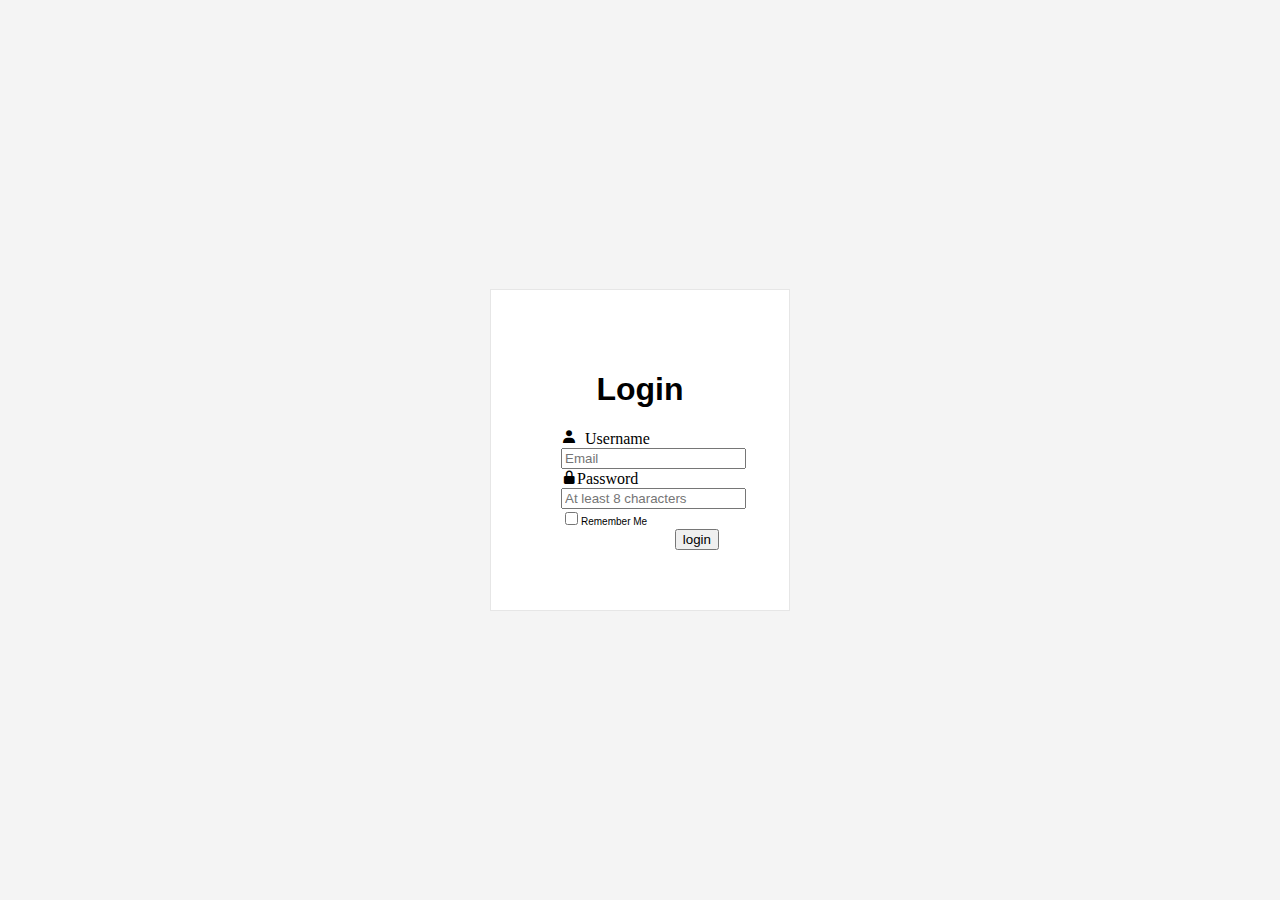
<file: index.html>
<!DOCTYPE html>
<html lang="en">
<head>
    <meta charset="UTF-8">
    <meta name="viewport" content="width=device-width, initial-scale=1.0">
    <link href='https://unpkg.com/boxicons@2.1.4/css/boxicons.min.css' rel='stylesheet'>
    <link rel="stylesheet" href="login.css">
    <title>login</title>
</head>
<body>
    <div class="Login">
        <h1><strong>Login</strong></h1>
        <form action="">
            <div class="input-box">
                <label for="username" i class='bx bxs-user' > Username</label><br>
                <input type="text" id="username" name="username" placeholder="Email" required>    
            </div>
            <div class="input-box">
                <label for="password" i class='bx bxs-lock-alt'>Password</label><br>
                <input type="password" id="password" name="password " placeholder="At least 8 characters" required>
             </div>
            <div class="remember-forget">
             <label ><input type="checkbox">Remember Me</label>

            </div>
            <button type="submit" class="btn" >login</button>
       
        </form>
    </div>
</body>
</html>
</file>
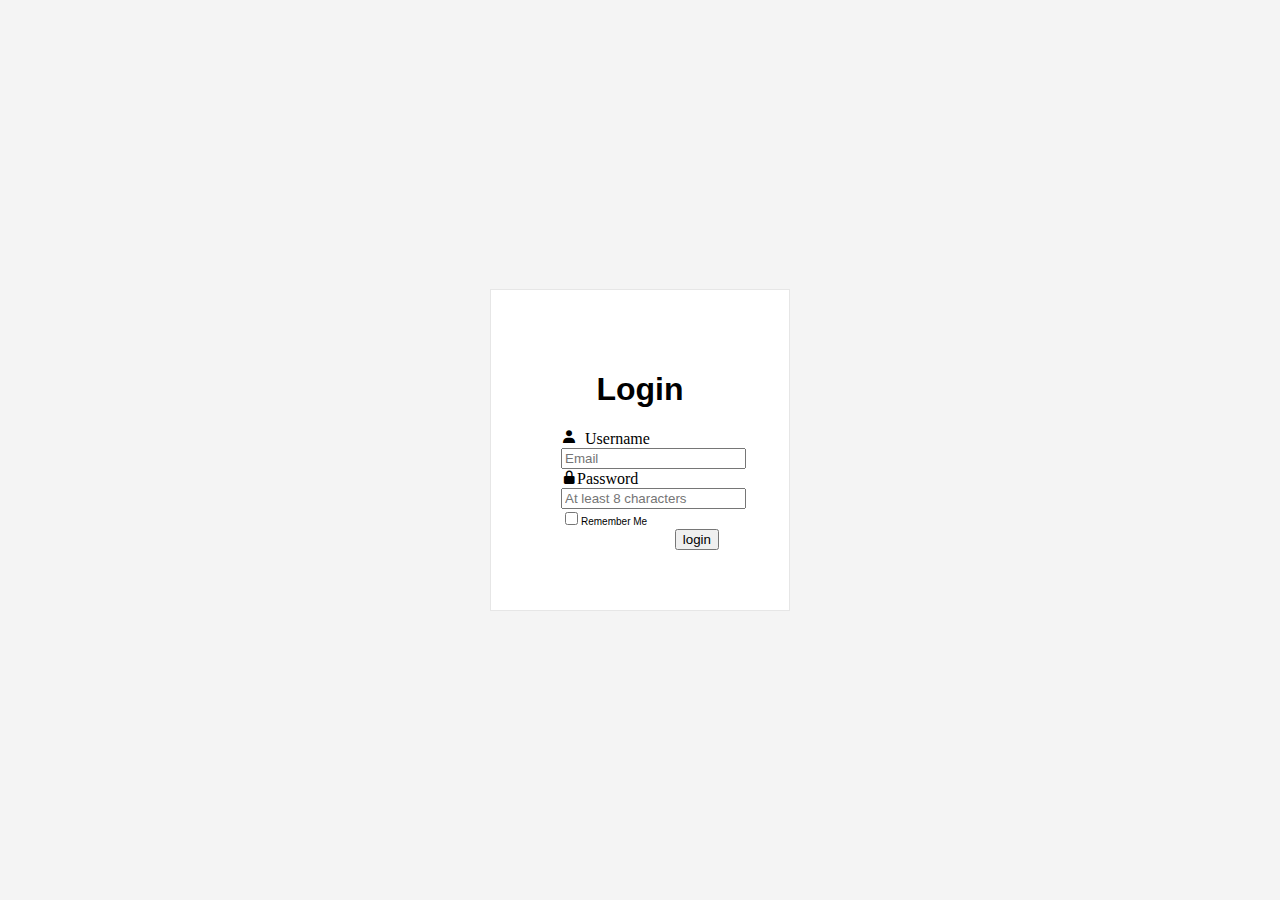
<file: login.html>
<!DOCTYPE html>
<html lang="en">
<head>
    <meta charset="UTF-8">
    <meta name="viewport" content="width=device-width, initial-scale=1.0">
    <link href='https://unpkg.com/boxicons@2.1.4/css/boxicons.min.css' rel='stylesheet'>
    <link rel="stylesheet" href="login.css">
    <title>login</title>
</head>
<body>
    <div class="Login">
        <h1><strong>Login</strong></h1>
        <form action="">
            <div class="input-box">
                <label for="username" i class='bx bxs-user' > Username</label><br>
                <input type="text" id="username" name="username" placeholder="Email" required>    
            </div>
            <div class="input-box">
                <label for="password" i class='bx bxs-lock-alt'>Password</label><br>
                <input type="password" id="password" name="password " placeholder="At least 8 characters" required>
             </div>
            <div class="remember-forget">
             <label ><input type="checkbox">Remember Me</label>

            </div>
            <button type="submit" class="btn" >login</button>
       
        </form>
    </div>
</body>
</html>
</file>
<file: login.css>
body {
    margin: 0;
    height: 100vh;
    display: flex;
    justify-content: center;
    align-items: center;
    font-family: sans-serif;
    background:#f4f4f4;
  }
  
  h1{
    text-align: center;
    font-style:initial;
    font-weight:bold;
  }
 .Login{
   
      padding: 60px 70px;
      background: white;
      border: 1px solid #e6e6e6;
      
     width: 100%;
     max-width: 300px;
     margin: 60px auto;
      
  }
 label {
    margin: bottom 10px;
    font-weight: 400;
    font-style:inherit;
 }
 * {
    box-sizing: border-box;
  }
button{
    float: right;

}
.remember-forget label {
    font-size:x-small;
}
</file>
